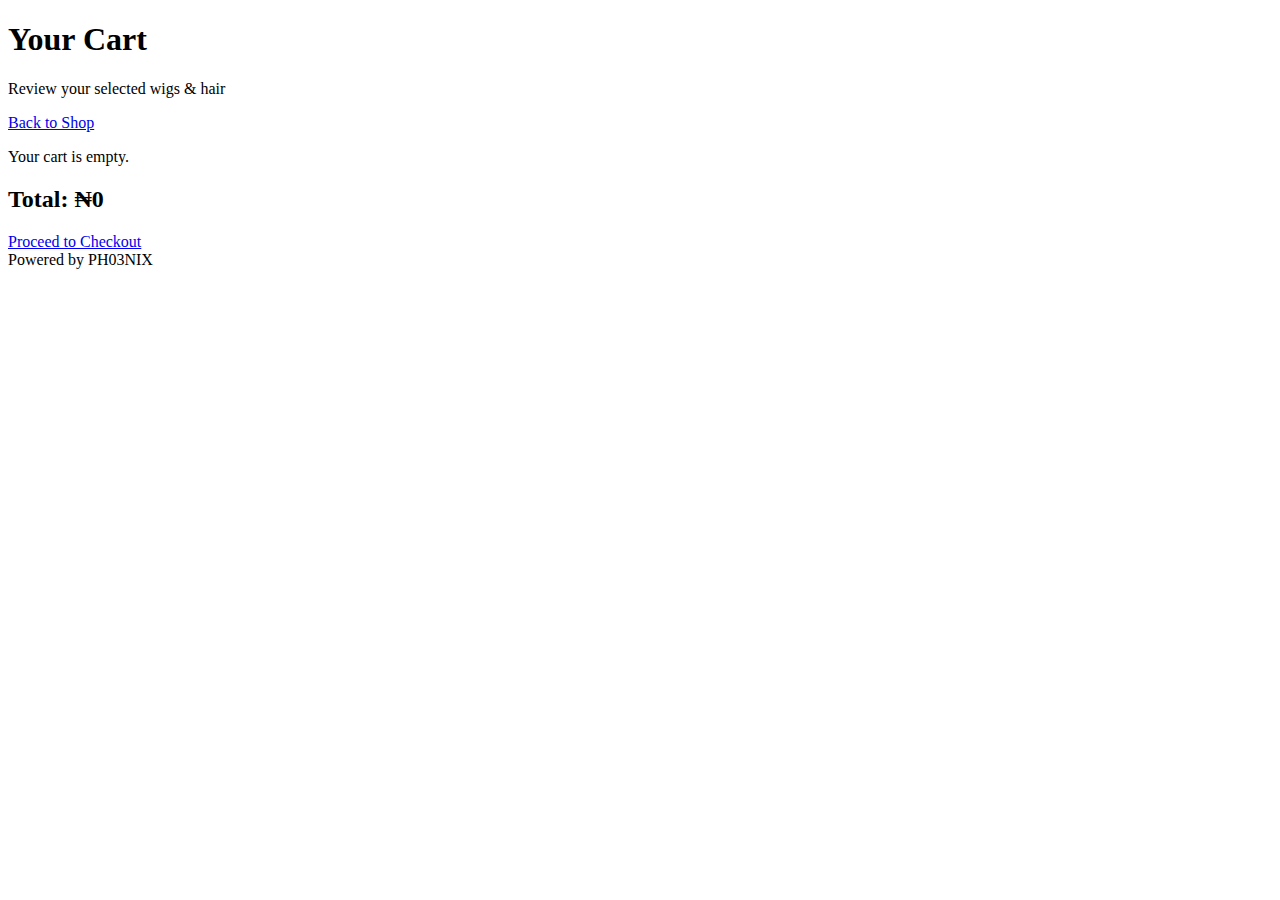
<file: cart.html>
<!DOCTYPE html>
<html lang="en">
<head>
  <meta charset="UTF-8">
  <title>Your Cart – Nimmie’s Hairs</title>
  <meta name="viewport" content="width=device-width, initial-scale=1.0">
  <link rel="stylesheet" href="style.css">
</head>
<body>

<header class="hero">
  <h1>Your Cart</h1>
  <p>Review your selected wigs & hair</p>
  <a href="shop.html" class="btn">Back to Shop</a>
</header>

<section class="info" id="cart-items">
  <!-- Cart items will show here -->
</section>

<h2 id="total"></h2>

<a href="checkout.html" class="btn">Proceed to Checkout</a>

<footer class="footer">
  Powered by PH03NIX
</footer>

<script>
  let cart = JSON.parse(localStorage.getItem("cart")) || [];
  let cartContainer = document.getElementById("cart-items");
  let total = 0;

  if (cart.length === 0) {
    cartContainer.innerHTML = "<p>Your cart is empty.</p>";
  } else {
    cart.forEach((item, index) => {
      total += item.price;

      cartContainer.innerHTML += `
        <div class="card">
          <h3>${item.name}</h3>
          <p>₦${item.price.toLocaleString()}</p>
          <button class="btn" onclick="removeItem(${index})">Remove</button>
        </div>
      `;
    });
  }

  document.getElementById("total").innerText =
    "Total: ₦" + total.toLocaleString();

  function removeItem(index) {
    cart.splice(index, 1);
    localStorage.setItem("cart", JSON.stringify(cart));
    location.reload();
  }
</script>

</body>
</html>
</file>
<file: style.css>

</file>
